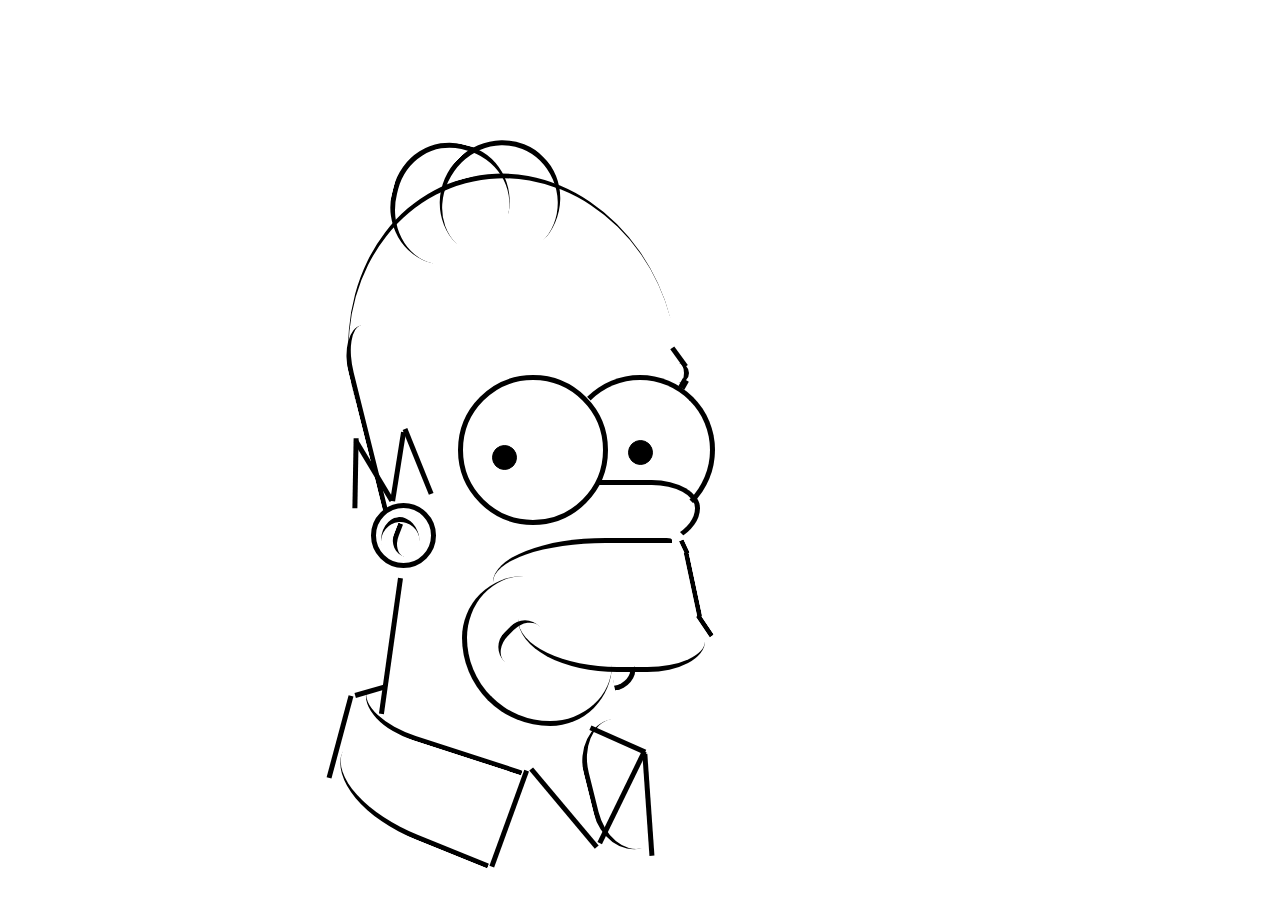
<file: Homer1/index.html>
<!DOCTYPE html>
<html lang="en">
<head>
    <meta charset="UTF-8">
    <title>Title</title>
    <link rel="stylesheet" href="styles.css">
</head>
<body>
<div ><img class="homer" src="homer.jpg" alt=""></div>
<div class="right-eye">
    <div class="eye1"></div>
    <div class="eye2"></div>
    <div class="line1"></div>
    <div class="head">
        <div class="head1"></div>
        <div class="head2"></div>
        <div class="head3"></div>
        <div class="head4"></div>
        <div class="head5"></div>
        <div class="head6"></div>
        <div class="head7"></div>

        <div class="hair1"></div>
        <div class="hair2"></div>

        <div class="hair3"></div>
        <div class="hair4"></div>
        <div class="hair5"></div>
        <div class="hair6"></div>
        <div class="hair7"></div>

        <div class="ear1"></div>
        <div class="earr"></div>
        <div class="ear2"></div>
        <div class="ear3"></div>


    </div>
    <div class="mouth">
        <div class="mouth1"></div>
        <div class="mouth2"></div>
        <div class="mouth3"></div>
        <div class="mouth4"></div>
        <div class="mouth5"></div>
        <div class="mouth6"></div>

        <div class="smile1"></div>
        <div class="smile2"></div>
    </div>

    <div class="shirt">
        <div class="shirt1"></div>
        <div class="shirt2"></div>
        <div class="shirt3"></div>
        <div class="shirt4"></div>
        <div class="shirt5"></div>
        <div class="shirt6"></div>
        <div class="shirt7"></div>
        <div class="shirt8"></div>
        <div class="shirt9"></div>
        <div class="shirt10"></div>
        <div class="shirt11"></div>
    </div>

</div>

<!--<div class="test">-->
<!--    <div class="test1">-->
<!--        <div class="test2"></div>-->
<!--    </div>-->
</div>
</body>
</html>
</file>
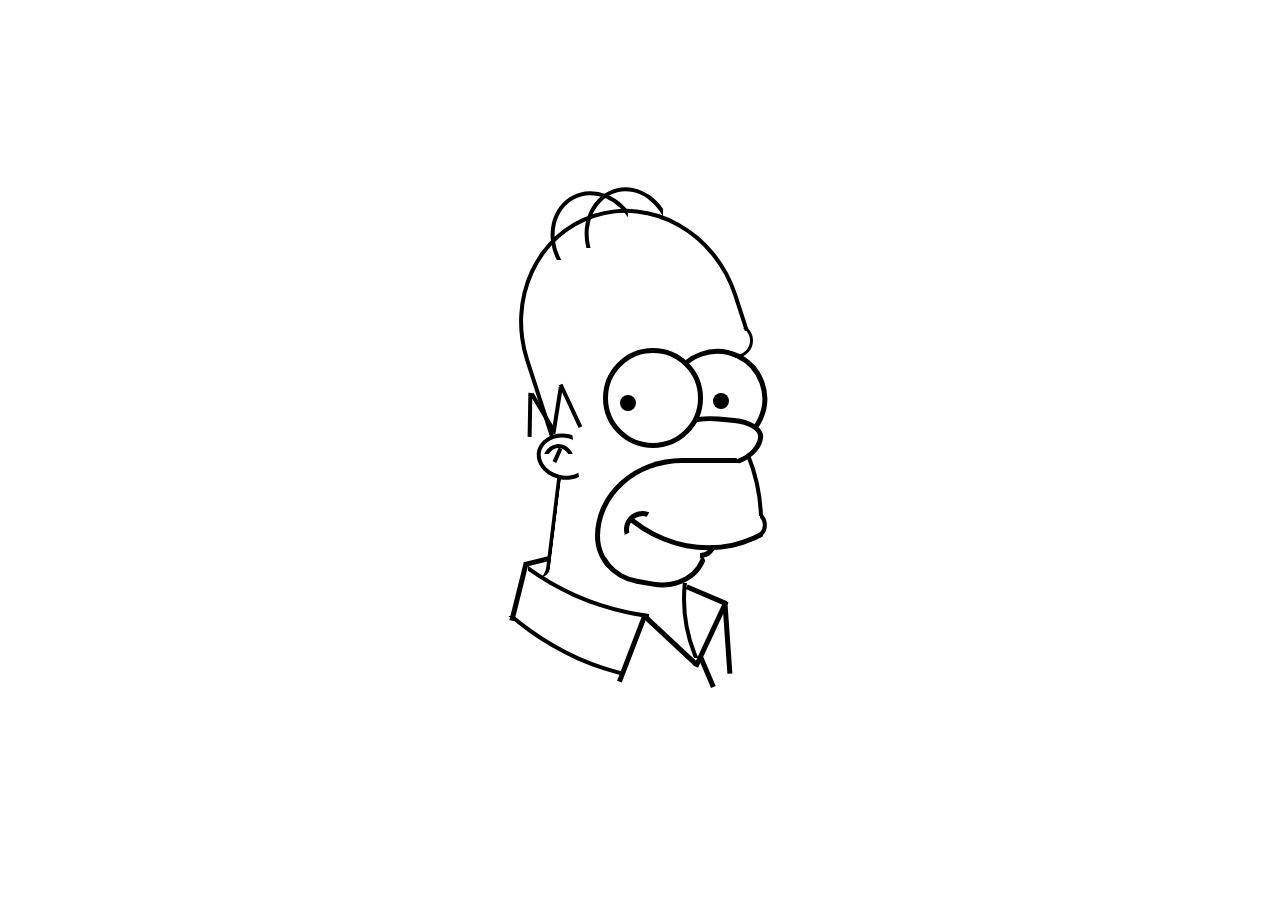
<file: Homer2/index.html>
<!DOCTYPE html>
<html lang="en">
<head>
    <meta charset="UTF-8">
    <title>Title</title>
    <link rel="stylesheet" href="styles.css">
</head>
<body>
<div class="homer">
    <div class="head">
        <div class="head1pre">
            <div class="head1"></div>
        </div>
        <div class="head2pre">
            <div class="head2"></div>
        </div>
        <div class="earpre1">
            <div class="ear1"></div>
        </div>
        <div class="earpre2">
            <div class="ear2"></div>
        </div>
        <div class="ear3"></div>
        <div class="lefthair1"></div>
        <div class="lefthair2"></div>
        <div class="lefthair3"></div>
        <div class="lefthair4"></div>
        <div class="head4pre">
            <div class="head4"></div>
        </div>
        <div class="tophairpre1">
            <div class="tophair1"></div>
        </div>
        <div class="tophairpre2">
            <div class="tophair2"></div>
        </div>
        <div class="head5pre">
            <div class="head5"></div>
        </div>
    </div>
    <div class="face">
        <div class="eye1"></div>
        <div class="eye2pre">
            <div class="eye2"></div>
        </div>
        <div class="eye3"></div>
        <div class="eye4"></div>
        <div class="nose1pre">
            <div class="nose1"></div>
        </div>
        <div class="beard1pre">
            <div class="beard1"></div>
        </div>
        <div class="beard2pre">
            <div class="beard2"></div>
        </div>
        <div class="beard3pre">
            <div class="beard3"></div>
        </div>
        <div class="beard4pre">
            <div class="beard4"></div>
        </div>
        <div class="beard5pre">
            <div class="beard5"></div>
        </div>
        <div class="smile1pre">
            <div class="smile1"></div>
        </div>
        <div class="smile2pre">
            <div class="smile2"></div>
        </div>
    </div>
    <div class="shirt">
        <div class="shirt1"></div>
        <div class="shirt2"></div>
        <div class="shirt3"></div>
        <div class="shirt4"></div>
        <div class="shirt5"></div>
        <div class="shirt6"></div>
        <div class="shirt7"></div>
        <div class="shirt8"></div>
        <div class="shirt9prepre">
            <div class="shirt9pre">
                <div class="shirt9"></div>
            </div>
        </div>
        <div class="shirt10prepre">
            <div class="shirt10pre">
                <div class="shirt10"></div>
            </div>
        </div>

    </div>
</div>
</body>
</html>
</file>
<file: Homer1/styles.css>
* {
    margin     : 0;
    padding    : 0;
    box-sizing : border-box;
}

.homer {
    position : absolute;
    left     : 0%;
    top      : -4%;
    width    : 65%;
    display  : none;
    border: 1px solid red;
    height : 100px;
}

body {
    display         : flex;
    justify-content : center;
    align-items     : center;
    min-height      : 100vh;

}

.right-eye {
    width               : 150px;
    height              : 150px;
    border              : 5px solid black;
    border-radius       : 100%;
    position            : relative;
    border-bottom-color : white;
    border-left-color   : white;
    z-index             : 10;
}

.right-eye::before {
    content          : "";
    display          : block;
    width            : 140px;
    height           : 140px;
    border           : 5px solid black;
    border-radius    : 100%;
    position         : absolute;
    left             : -80%;
    top              : -5px;
    background-color : white;
    z-index          : 30;


}

.right-eye::after {
    content                    : "";
    display                    : block;
    width                      : 114px;
    height                     : 62px;
    border                     : 5px solid black;
    border-radius              : 100%;
    position                   : absolute;
    bottom                     : -23%;
    left                       : 4%;
    border-top-left-radius     : 10px;
    border-left-color          : white;
    border-bottom-left-radius  : 10px;
    border-bottom-color        : white;
    border-bottom-right-radius : 110%;
    border-top-right-radius    : 70%;
    /*background-color           : white;*/
    z-index                    : 20;
    /*transform: rotate(2deg);*/
    /*display: none;*/
}


.mouth1 {
    width                   : 179px;
    height                  : 70px;
    /*background-color : yellow;*/
    position                : absolute;
    top                     : 113%;
    left                    : -55%;
    z-index                 : 25;
    border-top              : 5px solid black;
    border-top-left-radius  : 63%;
    border-top-right-radius : 3%;

}

.mouth2 {
    width            : 50px;
    height           : 15px;
    border-right     : 5px solid black;
    border-radius    : 5%;
    position         : absolute;
    top              : 121%;
    left             : 49%;
    z-index          : 25;
    transform        : rotate(-25deg);
    background-color : white;

}

.mouth3 {
    width         : 50px;
    height        : 67px;
    border-right  : 5px solid black;
    border-radius : 5%;
    position      : absolute;
    top           : 126%;
    left          : 54%;
    z-index       : 25;
    transform     : rotate(-12deg);
    /*background-color : white;*/
}

.mouth4 {
    width         : 47px;
    height        : 25px;
    border-right  : 5px solid black;
    border-radius : 5%;
    position      : absolute;
    top           : 175%;
    left          : 67%;
    z-index       : 25;
    transform     : rotate(-34deg);
    /*background-color : white;*/
}

.smile1 {
    width                      : 187px;
    height                     : 100px;
    border                     : 5px solid black;
    border-radius              : 100%;
    position                   : absolute;
    top                        : 137%;
    left                       : -37%;
    border-bottom-right-radius : 66%;
    border-bottom-left-radius  : 114%;
    border-top                 : white;
    border-left                : white;
    border-right               : white;
}

.smile2 {
    width         : 50px;
    height        : 50px;
    border-left   : 5px solid black;
    position      : absolute;
    top           : 173%;
    left          : -70px;
    transform     : rotate(45deg);
    border-radius : 42%;
}

.mouth5 {
    width                      : 150px;
    height                     : 150px;
    position                   : absolute;
    top                        : 140%;
    left                       : -77%;
    border-left                : 5px solid black;
    border-bottom              : 5px solid black;
    border-radius              : 100%;
    border-top-left-radius     : 70%;
    border-bottom-right-radius : 70%;
}

.mouth6 {
    width                      : 24px;
    height                     : 21px;
    border                     : 5px solid black;
    position                   : absolute;
    top                        : 206%;
    left                       : 31%;
    border-bottom-right-radius : 100%;
    border-top                 : white;
    border-left                : white;
    transform                  : rotate(-9deg);
}

.eye1 {
    width            : 25px;
    height           : 25px;
    border           : 1px solid black;
    border-radius    : 100%;
    background-color : black;
    position         : absolute;
    top              : 60px;
    left             : 58px;
}

.eye2 {
    width            : 25px;
    height           : 25px;
    border           : 1px solid black;
    border-radius    : 100%;
    background-color : black;
    position         : absolute;
    top              : 65px;
    left             : -78px;
    z-index          : 35;
}

.head1 {
    width        : 21px;
    height       : 9px;
    border-right : 7px solid black;
    position     : absolute;
    top          : -3%;
    left         : 69%;
    transform    : rotate(30deg);
}

.head2 {
    width         : 20px;
    height        : 20px;
    border        : 5px solid black;
    border-radius : 100%;
    position      : absolute;
    top           : -12%;
    left          : 71%;
    border-left   : white;
    border-top    : white;
    border-bottom : white;
}

.head3 {
    width        : 21px;
    height       : 23px;
    border-right : 5px solid black;
    position     : absolute;
    top          : -28%;
    left         : 75%;
    transform    : rotate(144deg);
}

.head4 {
    width         : 376px;
    height        : 326px;
    border        : 5px solid black;
    border-radius : 100%;
    position      : absolute;
    top           : -131%;
    left          : -175%;
    transform     : rotate(75deg);
    border-right  : white;
    border-top    : white;
    border-bottom : white;
}

.head5 {
    width                  : 100px;
    height                 : 185px;
    border-left            : 5px solid black;
    position               : absolute;
    top                    : -46%;
    left                   : -151%;
    transform              : rotate(-14deg);
    border-top-left-radius : 24%;
}

.head6 {
    width       : 99px;
    height      : 137px;
    border-left : 5px solid black;
    position    : absolute;
    top         : 146%;
    left        : -130%;
    transform   : rotate(
            8deg);
}

.head7 {
    width                      : 112px;
    height                     : 133px;
    border                     : 5px solid black;
    border-radius              : 100%;
    position                   : absolute;
    top                        : 238%;
    left                       : 12%;
    transform                  : rotate(
            -14deg);
    border-top-left-radius     : 36%;
    border-top-right-radius    : 66%;
    border-bottom-right-radius : 36%;
    border-bottom-left-radius  : 35%;
    border-bottom              : none;
    border-right               : none;
    border-top                 : none;
}

.ear1 {
    width         : 65px;
    height        : 65px;
    border        : 5px solid black;
    border-radius : 100%;
    position      : absolute;
    top           : 88%;
    left          : -142%;
    /*border-right  : none;*/
    /*border-top    : none;*/
    transform     : rotate(45deg);
    overflow      : hidden;


}

.ear2 {
    width         : 51px;
    height        : 39px;
    border        : 5px solid black;
    border-radius : 100%;
    position      : absolute;
    top           : 102%;
    left          : -139%;
    border-bottom : none;
    border-right  : none;
    border-top    : none;
    transform     : rotate(85deg);
}

.ear3 {
    width                     : 30px;
    height                    : 30px;
    border-left               : 5px solid black;
    position                  : absolute;
    top                       : 105%;
    left                      : -127%;
    transform                 : rotate(21deg);
    border-bottom-left-radius : 59%;
}

.hair1 {
    width         : 118px;
    height        : 123px;
    border        : 5px solid black;
    position      : absolute;
    top           : -172%;
    left          : -92%;
    border-radius : 100%;
    transform     : rotate(45deg);
    border-right  : white;
    border-bottom : none;

}

.hair2 {
    width         : 118px;
    height        : 123px;
    border        : 5px solid black;
    position      : absolute;
    top           : -169%;
    left          : -128%;
    border-radius : 48%;
    transform     : rotate(14deg);
    border-right  : white;
    border-bottom : none;
}

.hair3 {
    width       : 99px;
    height      : 70px;
    border-left : 5px solid black;
    position    : absolute;
    top         : 42%;
    left        : -155%;
    transform   : rotate(1deg);
}

.hair4 {
    width       : 99px;
    height      : 70px;
    border-left : 5px solid black;
    position    : absolute;
    top         : 57%;
    left        : -204%;
    transform   : rotate(149deg);
}

.hair5 {
    width       : 99px;
    height      : 70px;
    border-left : 5px solid black;
    position    : absolute;
    top         : 46%;
    left        : -175%;
    transform   : rotate(
            158deg);
}

.hair6 {
    width       : 99px;
    height      : 70px;
    border-left : 5px solid black;
    position    : absolute;
    top         : 42%;
    left        : -125%;
    transform   : rotate(9deg);
}

.shirt1 {
    width       : 95px;
    height      : 60px;
    border-left : 5px solid black;
    position    : absolute;
    top         : 265%;
    left        : -13%;
    transform   : rotate(114deg);
}

.shirt2 {
    width       : 95px;
    height      : 102px;
    border-left : 5px solid black;
    position    : absolute;
    top         : 269%;
    left        : -10%;
    transform   : rotate(176deg);
}

.shirt3 {
    width       : 95px;
    height      : 102px;
    border-left : 5px solid black;
    position    : absolute;
    top         : 276%;
    left        : 32%;
    transform   : rotate(26deg);
}

.shirt4 {
    width       : 95px;
    height      : 102px;
    border-left : 5px solid black;
    position    : absolute;
    top         : 288%;
    left        : -47%;
    transform   : rotate(20deg);
}

.shirt5 {
    width                  : 95px;
    height                 : 178px;
    border-left            : 5px solid black;
    position               : absolute;
    top                    : 230%;
    left                   : -139%;
    transform              : rotate(292deg);
    border-top-left-radius : 57%;
}

.shirt6 {
    width       : 95px;
    height      : 85px;
    border-left : 5px solid black;
    position    : absolute;
    top         : 233%;
    left        : -167%;
    transform   : rotate(15deg);
}

.shirt7 {
    width       : 95px;
    height      : 31px;
    border-left : 5px solid black;
    position    : absolute;
    top         : 242%;
    left        : -168%;
    transform   : rotate(74deg);
}

.shirt8 {
    width                  : 95px;
    height                 : 173px;
    border-left            : 5px solid black;
    position               : absolute;
    top                    : 169%;
    left                   : -117%;
    transform              : rotate(288deg);
    border-top-left-radius : 35%;
}

.shirt9 {
    width       : 95px;
    height      : 102px;
    border-left : 5px solid black;
    position    : absolute;
    top         : 290%;
    left        : -63%;
    transform   : rotate(
            140deg);
}

.test {
    position : relative;
}

.test1 {
    position      : absolute;
    width         : 100px;
    height        : 100px;
    border        : 5px solid red;
    border-radius : 100%;
    overflow: hidden;
/*    La propiedad overflow hidden corta aquello que sobre
, lo sobrante del hijo, lo que no entro en el padre*/
}

.test2 {
    position      : absolute;
    width         : 200px;
    height        : 200px;
    border        : 5px solid blue;
    border-radius : 100%;
}

}
</file>
<file: Homer2/styles.css>
* {
    margin     : 0;
    padding    : 0;
    box-sizing : border-box;
}

body {
    display         : flex;
    justify-content : center;
    align-items     : center;
    min-height      : 100vh;
}

.homerimgfather {
    position : absolute;
    z-index  : -10;
}

.homerimg {
    width   : 300px;
    display : none;
}

.homer {
    position : relative;
    width    : 250px;
    height   : 250px;
}

.face {
    position : relative;
    width    : 250px;
    height   : 250px;
}

.eye1 {
    position      : absolute;
    top           : 9%;
    left          : 35%;

    width         : 100px;
    height        : 100px;
    border        : 5px solid black;
    border-radius : 100%;
}

.eye2pre {
    position      : absolute;
    top           : -15%;
    left          : 68%;
    width         : 140px;
    height        : 140px;

    border-radius : 100%;
    transform     : rotate(5deg);
    overflow      : hidden;
}

.eye2 {
    position      : relative;
    top           : 46%;
    left          : -10%;

    width         : 100px;
    height        : 100px;
    border        : 5px solid black;
    border-radius : 100%;

    transform     : rotate(20deg);
}

.eye3 {
    position         : absolute;
    top              : 27%;
    left             : 79%;

    width            : 16px;
    height           : 16px;
    background-color : black;
    border-radius    : 100%;
}

.eye4 {
    position         : absolute;
    top              : 28%;
    left             : 42%;

    width            : 16px;
    height           : 16px;
    background-color : black;
    border-radius    : 100%;
}

.nose1pre {
    position      : relative;
    top           : -3%;
    left          : 70%;

    width         : 150px;
    height        : 150px;
    border-radius : 100%;

    transform     : rotate(20deg);

    overflow      : hidden;
}

.nose1 {
    position                   : absolute;
    top                        : 75%;
    left                       : -5%;

    width                      : 100px;
    height                     : 56px;

    border                     : 5px solid black;
    border-top-right-radius    : 33%;
    border-top-left-radius     : 59%;
    border-bottom-right-radius : 77%;

    transform                  : rotate(-15deg);
}

.beard1pre {
    position      : relative;
    top           : -30%;
    left          : 19%;
    width         : 180px;
    height        : 180px;
    border-radius : 100%;

    overflow      : hidden;
}

.beard1 {
    position                   : absolute;
    top                        : 32%;
    left                       : 18%;
    width                      : 145px;
    height                     : 130px;
    border                     : 5px solid black;
    border-top-left-radius     : 183%;
    border-top-right-radius    : 11%;
    border-bottom-left-radius  : 121%;
    border-bottom-right-radius : 118%;
    border-right               : none;
}

.beard2pre {
    position      : relative;
    top           : -51%;
    left          : 34%;
    width         : 110px;
    height        : 110px;
    border-radius : 100%;
    overflow      : hidden;
}

.beard2 {
    position                   : absolute;
    top                        : -34%;
    left                       : -2%;
    width                      : 111px;
    height                     : 96px;
    border                     : 5px solid black;
    border-radius              : 100%;
    border-top-left-radius     : 42%;
    border-top-right-radius    : 29%;
    border-bottom-left-radius  : 42%;
    border-bottom-right-radius : 43%;
    transform                  : rotate(10deg);

}

.beard3pre {
    position : relative;
    top      : -88%;
    left     : 74%;
    width    : 100px;
    height   : 100px;

    overflow : hidden;
}

.beard3 {
    position      : absolute;
    top           : -17%;
    left          : -14%;
    width         : 30px;
    height        : 30px;
    border        : 5px solid black;
    border-radius : 100%;
}

.beard4pre {
    position : relative;
    top      : -164%;
    left     : 80%;
    width    : 100px;
    height   : 61px;
    overflow : hidden;

}

.beard4 {
    position      : absolute;
    top           : -178%;
    left          : -302%;
    width         : 350px;
    height        : 350px;
    border        : 4px solid black;
    border-radius : 100%;
    transform     : rotate(279deg);
}

.beard5pre {
    position : relative;
    top      : -195%;
    left     : 98%;
    width    : 100px;
    height   : 100px;
    /*border: 2px dashed red;*/
    overflow : hidden;
}

.beard5 {
    position                   : absolute;
    top                        : 71.5%;
    left                       : -23%;
    width                      : 30px;
    height                     : 30px;
    border-radius              : 100%;
    border                     : 4px solid black;
    border-top-right-radius    : 57%;
    border-top-left-radius     : 38%;
    border-bottom-right-radius : 55%;
    border-bottom-left-radius  : 47%;
    transform                  : rotate(45deg);
}

.smile1pre {
    position      : relative;
    top           : -213%;
    left          : 43%;
    /*border        : 3px dashed red;*/
    width         : 141px;
    height        : 100px;
    border-radius : 100%;
    overflow      : hidden;
}

.smile1 {
    position      : absolute;
    top           : -191%;
    left          : -27%;
    width         : 234px;
    height        : 250px;
    border        : 5px solid black;
    border-radius : 100%;
    transform     : rotate(-36deg);
}

.smile2pre {
    position      : relative;
    top           : -275%;
    left          : 16%;
    /*border        : 3px solid red;*/
    width         : 100px;
    height        : 100px;
    border-radius : 100%;
    overflow      : hidden;
}

.smile2 {
    position      : absolute;
    top           : 72%;
    left          : 69%;
    width         : 37px;
    height        : 37px;
    border        : 5px solid black;
    border-radius : 100%;
    transform     : rotate(18deg);
}


.shirt1 {
    position     : absolute;
    top          : 82%;
    left         : 64%;
    border-right : 5px solid black;
    width        : 100px;
    height       : 43px;
    transform    : rotate(113deg);
}

.shirt2 {
    position     : absolute;
    top          : 101%;
    left         : 41%;
    border-right : 5px solid black;
    width        : 100px;
    height       : 72px;
    transform    : rotate(25deg);
}

.shirt3 {
    position     : absolute;
    top          : 112%;
    left         : 46%;
    border-right : 5px solid black;
    width        : 100px;
    height       : 72px;
    transform    : rotate(-4deg);
}

.shirt4 {
    position     : absolute;
    top          : 139%;
    left         : 39%;
    border-right : 5px solid black;
    width        : 100px;
    height       : 34px;
    transform    : rotate(-23deg);
}

.shirt5 {
    position     : absolute;
    top          : 126%;
    left         : 29%;
    border-right : 5px solid black;
    width        : 100px;
    height       : 70px;
    transform    : rotate(-47deg);
}

.shirt6 {
    position     : absolute;
    top          : 108%;
    left         : 9%;
    border-right : 5px solid black;
    width        : 100px;
    height       : 72px;
    transform    : rotate(21deg);
}

.shirt7 {
    position     : absolute;
    top          : 90%;
    left         : -37%;
    border-right : 5px solid black;
    width        : 100px;
    height       : 60px;
    transform    : rotate(14deg);

}

.shirt8 {
    position     : absolute;
    top          : 71%;
    left         : -16%;
    border-right : 5px solid black;
    width        : 100px;
    height       : 25px;
    transform    : rotate(76deg);
}

.shirt9prepre {
    position : relative;
    width    : 100px;
    height   : 100px;
}

.shirt9pre {
    position : relative;
    top      : -58%;
    left     : 13%;
    width    : 121px;
    height   : 100px;
    overflow : hidden;
    /*border: 2px dashed red;*/
}

.shirt9 {
    position      : absolute;
    top           : -497%;
    left          : -104%;
    border        : 4px solid black;
    border-radius : 100%;
    width         : 558px;
    height        : 600px;
}

.shirt10prepre {
    position : relative;
    width    : 100px;
    height   : 100px;
}

.shirt10pre {
    position : relative;
    top      : -59%;
    left     : -13%;
    width    : 121px;
    height   : 100px;
    overflow : hidden;

}

.shirt10 {
    position      : absolute;
    top           : -533%;
    left          : -80%;
    border        : 4px solid black;
    border-radius : 100%;
    width         : 558px;
    height        : 600px;
}

.head1pre {
    position : absolute;
    top      : 103%;
    left     : 59%;
    width    : 100px;
    height   : 75px;
    overflow : hidden
}

.head1 {
    position      : absolute;
    top           : -178%;
    left          : 19%;
    width         : 300px;
    height        : 300px;
    border        : 4px solid black;
    border-radius : 100%;
}

.head2pre {
    position : absolute;
    top      : 60%;
    left     : 5%;
    width    : 62px;
    height   : 107px;
    overflow : hidden;
}

.head2 {
    position      : absolute;
    top           : -12%;
    left          : -116%;
    border        : 4px solid black;
    width         : 100px;
    height        : 111px;
    border-radius : 10%;
    transform     : rotate(7deg);
    border-bottom : none;
}

.earpre1 {
    position  : absolute;
    top       : 43%;
    left      : 3%;
    width     : 53px;
    height    : 54px;

    transform : rotate(-9deg);
    overflow  : hidden;
}

.ear1 {
    position                   : absolute;
    top                        : -2%;
    left                       : 34%;
    width                      : 47px;
    height                     : 54px;
    border                     : 4px solid black;
    border-radius              : 100%;
    border-top-right-radius    : 320%;
    border-top-left-radius     : 131%;
    border-bottom-right-radius : 236%;
    border-bottom-left-radius  : 318%;
    transform                  : rotate(-228deg);
}

.earpre2 {
    position : absolute;
    top      : 30%;
    left     : 6%;
    width    : 53px;
    height   : 54px;
    overflow : hidden;
}

.ear2 {
    position      : absolute;
    top           : 81%;
    left          : 22%;
    width         : 33px;
    height        : 40px;
    border        : 4px solid black;
    border-radius : 100%;
}

.ear3 {
    position    : absolute;
    top         : 50%;
    left        : 16%;
    border-left : 4px solid black;
    width       : 15px;
    height      : 15px;
    transform   : rotate(24deg);
}

.lefthair1 {
    position    : absolute;
    top         : 27%;
    left        : 5%;
    border-left : 4px solid black;
    width       : 15px;
    height      : 44px;
    transform   : rotate(1deg);
}

.lefthair2 {
    position    : absolute;
    top         : 25%;
    left        : 16%;
    border-left : 4px solid black;
    width       : 15px;
    height      : 47px;
    transform   : rotate(9deg);
}

.lefthair3 {
    position    : absolute;
    top         : 25%;
    left        : 10%;
    border-left : 4px solid black;
    width       : 15px;
    height      : 43px;
    transform   : rotate(-31deg);
}

.lefthair4 {
    position    : absolute;
    top         : 22%;
    left        : 21%;
    border-left : 4px solid black;
    width       : 15px;
    height      : 47px;
    transform   : rotate(-25deg);
}

.head4pre {
    position  : absolute;
    top       : -72%;
    left      : -21%;
    width     : 253px;
    height    : 254px;
    transform : rotate(-29deg);
    overflow  : hidden;

}

.head4 {
    position                   : absolute;
    top                        : 30%;
    left                       : 10%;
    width                      : 222px;
    height                     : 240px;
    border                     : 4px solid black;
    border-radius              : 100%;
    border-top-right-radius    : 56%;
    border-top-left-radius     : 55%;
    border-bottom-right-radius : 0%;
    border-bottom-left-radius  : 0%;
    transform                  : rotate(11deg);
}

.tophairpre1 {
    position : absolute;
    top      : -66%;
    left     : 5%;
    width    : 100px;
    height   : 100px;
    overflow : hidden;
}

.tophair1 {
    position      : absolute;
    top           : 30%;
    left          : 24%;
    width         : 87px;
    height        : 100px;
    border        : 4px solid black;
    border-radius : 100%;
    transform     : rotate(-27deg);
}

.tophairpre2 {
    position : absolute;
    top      : -71%;
    left     : 21%;
    width    : 95px;
    height   : 100px;
    overflow : hidden;

}

.tophair2 {
    position      : absolute;
    top           : 39%;
    left          : 18%;
    width         : 87px;
    height        : 100px;
    border        : 4px solid black;
    border-radius : 100%;
    transform     : rotate(-14deg);
}

.head5pre {
    position : absolute;
    top      : 1%;
    left     : 88%;
    width    : 45px;
    height   : 38px;
    overflow : hidden;

}

.head5 {
    position      : absolute;
    top           : -13%;
    left          : -38%;
    width         : 35px;
    height        : 35px;
    border        : 3.5px solid black;
    border-radius : 100%;
}
</file>
